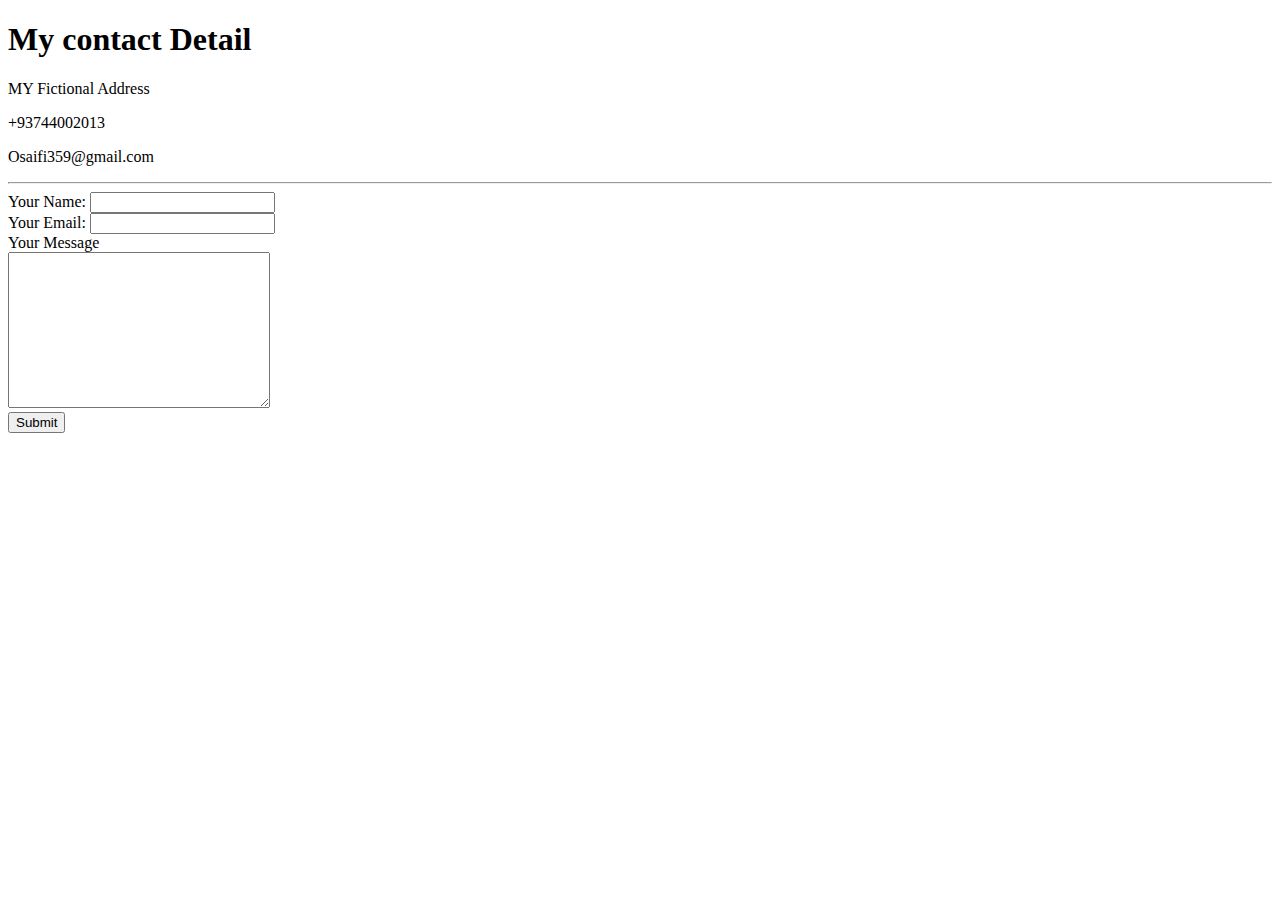
<file: Contact-me.html>
<!DOCTYPE html>
<html>
<head>
    <meta charset='utf-8'>
    <title>Contact me</title>
    
</head>
<body>
    <h1>My contact Detail</h1>
    <p>MY Fictional Address</p>
    <p>+93744002013</p>
    <p>Osaifi359@gmail.com</p>
    <hr>
    <form action="mailto:osaifi359@gmail.com" method="post" enctype="text/plain">
        <label>Your Name:</label>
        <input type="text" name="yourName" value="">
        
        <br>
        <label>Your Email:</label>
        <input type="email" name="yourEmail" value=""><br>
        <label>Your Message</label><br>
        <textarea name="yourMessage" rows="10" cols="30"></textarea><br>
        <input type="submit" name="" value="Submit">
        
    </form>
</body>
</html>
</file>
